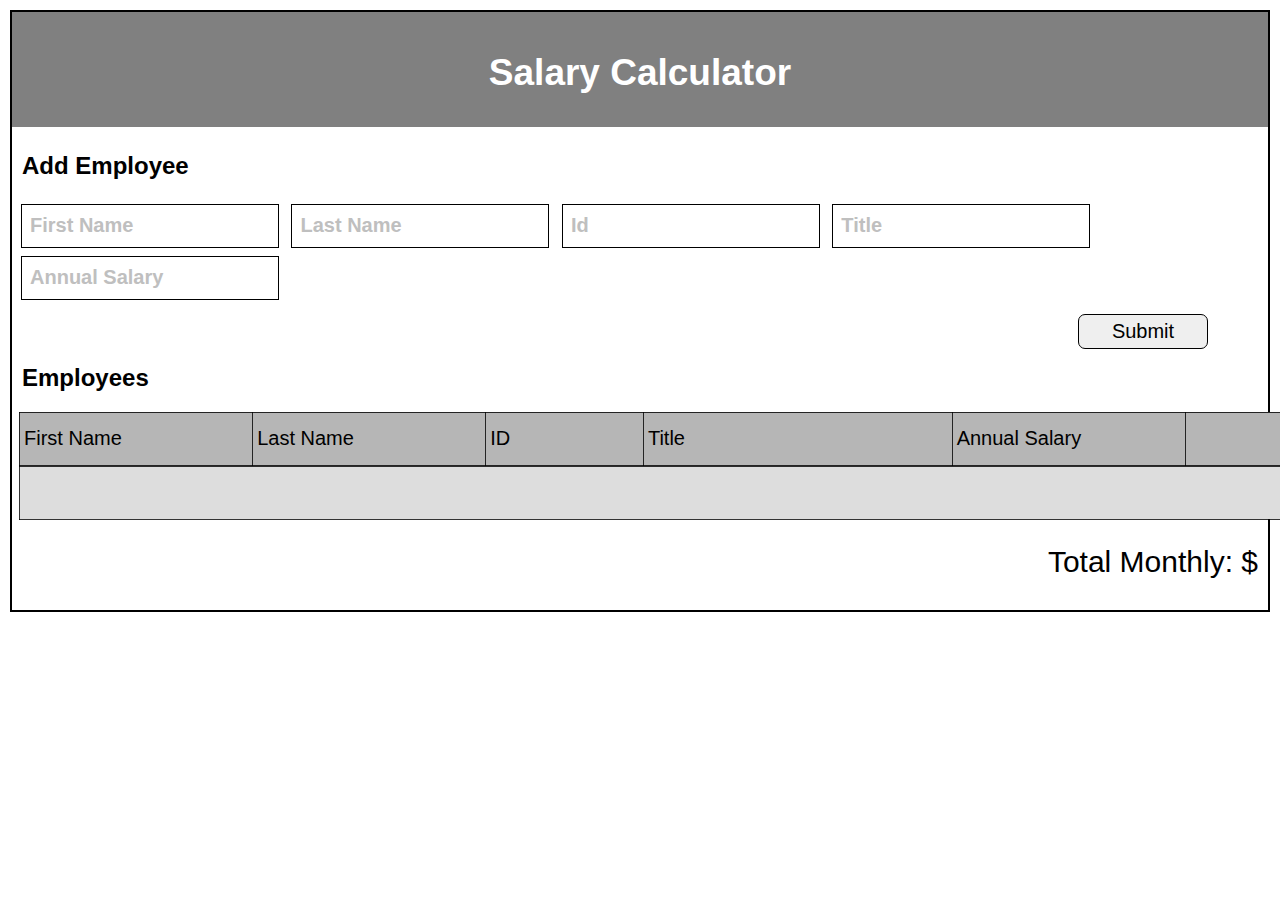
<file: assignment/index.html>
<!DOCTYPE html>
<html lang="en">
<head>
    <meta charset="UTF-8">
    <meta http-equiv="X-UA-Compatible" content="IE=edge">
    <meta name="viewport" content="width=device-width, initial-scale=1.0">
    <title>Document</title>
    <link rel="stylesheet" href="style.css">
    <script src="jquery.js"></script>
    <script src="salary.js"></script>
</head>
<body>
<header>
  <h1>Salary Calculator</h1>
</header>
<h2>Add Employee</h2>
  <form class ="employeeInfo">
    <input
        placeholder="First Name"
        id="firstNameInput"
        type="text"
    />
    <input
        placeholder="Last Name"
        id="lastNameInput"
        type="text"
    />
    <input
        placeholder="Id"
        id="IdInput"
        type="text"
    />
    <input
        placeholder="Title"
        id="TitleInput"
        type="text"
    />
    <input
        placeholder="Annual Salary"
        id="annualSalaryInput"
        type="number"
    />
  </form>
<section>
  <button style="float: right;" type="submit" id="submitBtn">Submit</button>
</section>
<h2 class="employees">Employees</h2>
<table id="top">
  <tr>
    <td style="width:15%">First Name</td>
    <td style="width:15%">Last Name</td>
    <td style="width:10%">ID</td>
    <td style="width:20%">Title</td>
    <td style="width:15%">Annual Salary</td>
    <td style="width:15%"></td>
  </tr>
</table>
<table id="peopleEmployed">
</table>
<table>
    <th></th>
</table>
</body>
<footer>
  Total Monthly: $ <output class ="total"></output>
</footer>
</html>
</file>
<file: assignment/style.css>
body {
    font-family:Arial, Helvetica, sans-serif;
    margin: 10px;
    border-style: solid;
    border-color: black;
    border-width: 2px;
}

h1{
    margin-top: 0;
    color:white;
    text-align: center;
    background-color: gray;
    height: 75px;
    padding-top: 40px;
    font-size: 37px;
}
 h2{
    padding-left: 10px;
}

form{
    padding-left: 5px;
}
.employees {
    padding-top: 40px;

}

input  {
    width: 250px;
    height: 40px;
    font-size: 20px;
    margin: 4px;
    border: 1.5px solid black;
    padding-left: 4px;
}

input::placeholder {
    font-size: 20px;
    font-weight: bold;
    opacity: .5;
    color:  grey;
    padding-left: 4px;
}

#submitBtn  {
    width: 130px;
    height: 35px;
    font-size: 20px;
    border: 1.5px solid black;
    border-radius: 7px;
    margin-right: 60px;
    margin-top: 10px;
}

.removeBtn {
    width: 100px;
    font-size: 20px;
    border: 1.5px solid black;
    border-radius: 7px;
    margin-left: 70px;
}

table {
    table-layout: fixed;
    border-collapse: collapse;
    width: 1400px;
    margin-left: 7px;
}

#top {
    background-color: rgb(182, 182, 182); 
}

th {
    height: 50px;
    background-color: #dddddd;

    border: 1px solid rgba(0, 0, 0, 0.8);
    text-align: left;
}

td {
    height: 50px;
    font-size: 20px;
    border: 1px solid rgba(0, 0, 0, 0.8);
    padding-left: 4px;
    }

tr:nth-child(even) {
    background-color: #dddddd;
}

footer {
    height:65px;
    text-align: right;
    font-size: 30px;
    padding-top: 25px;
}

.overbudget {
    background-color: red;
}

.total {
    margin-right: 10px;
}
</file>
